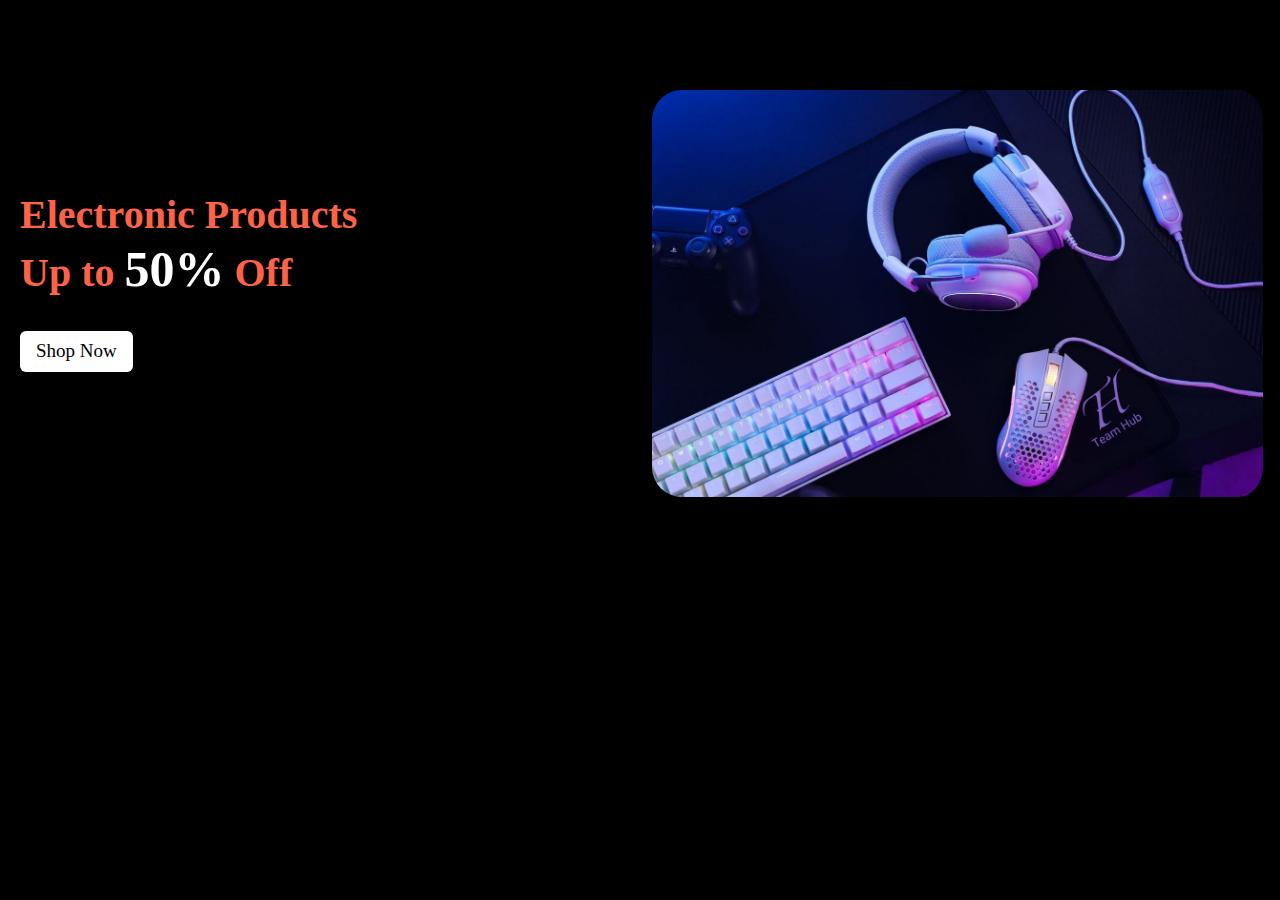
<file: home/index.html>
<!DOCTYPE html>
<html lang="en">
<head>
  <meta charset="UTF-8">
  <meta name="viewport" content="width=device-width, initial-scale=1.0">
  <link rel="stylesheet" href="css/all.min.css">
  <link rel="stylesheet" href="css/bootstrap.min.css">
  <link rel="stylesheet" href="css/style.css">


  <title>Document</title>
</head>
<body>
  
  <div class="header">
   <div class="container-fluid">
 
    
    <div class="nav">

      
    </div>
  

    <div class="content">
      <div class="row">
       
       <div class="col-6 part1 ">
       
        <div class="text ">
          <h1><span>
            Electronic Products
          </span>
        <br>
        Up to <span class="span2">50%</span> Off
      </h1>
      <button type="button" class="btn btn-primary my-4 px-3 py2">Shop Now</button>

        </div>
       
        
       </div>
       <div class="col-6">
        <div class="image">
        <img src="./image/bg.jpg" alt="">

        </div>
    
           </div>

             </div>

              </div>
                </div>
                  </div>
                      </div>


  <script src="js/bootstrap.bundle.min.js"></script>
</body>
</html>
</file>
<file: home/css/style.css>
body {
    font-family: 'Merriweather', serif;
  }
  .header{
    background-color:black	;
    height: 100vh;
}
  .content{
    padding-top: 90px;
  } 
   
   .part1{
    display: flex;
    justify-content: flex-start;
    align-items: center;
    padding-left: 20px;
    
}
.text h1{
    color: tomato;
    font-weight: bold;
    text-shadow: -1px 1px  1px black;
    font-size: 40px;
}
.text h1 span{
    text-shadow: -1px 1px  1px black;
    color: tomato;

}
.span2{
    color: white!important;
    font-size: 50px!important;
}

img{
    width: 100%;
    padding-right: 5px;
    border-radius: 30px;
}


.btn{
    background-color: white!important;
    color: black!important;
    border: none!important;
    font-size: 19px;
}
.btn:hover{
    background-color: tomato!important;
    color: white!important;
}
</file>
